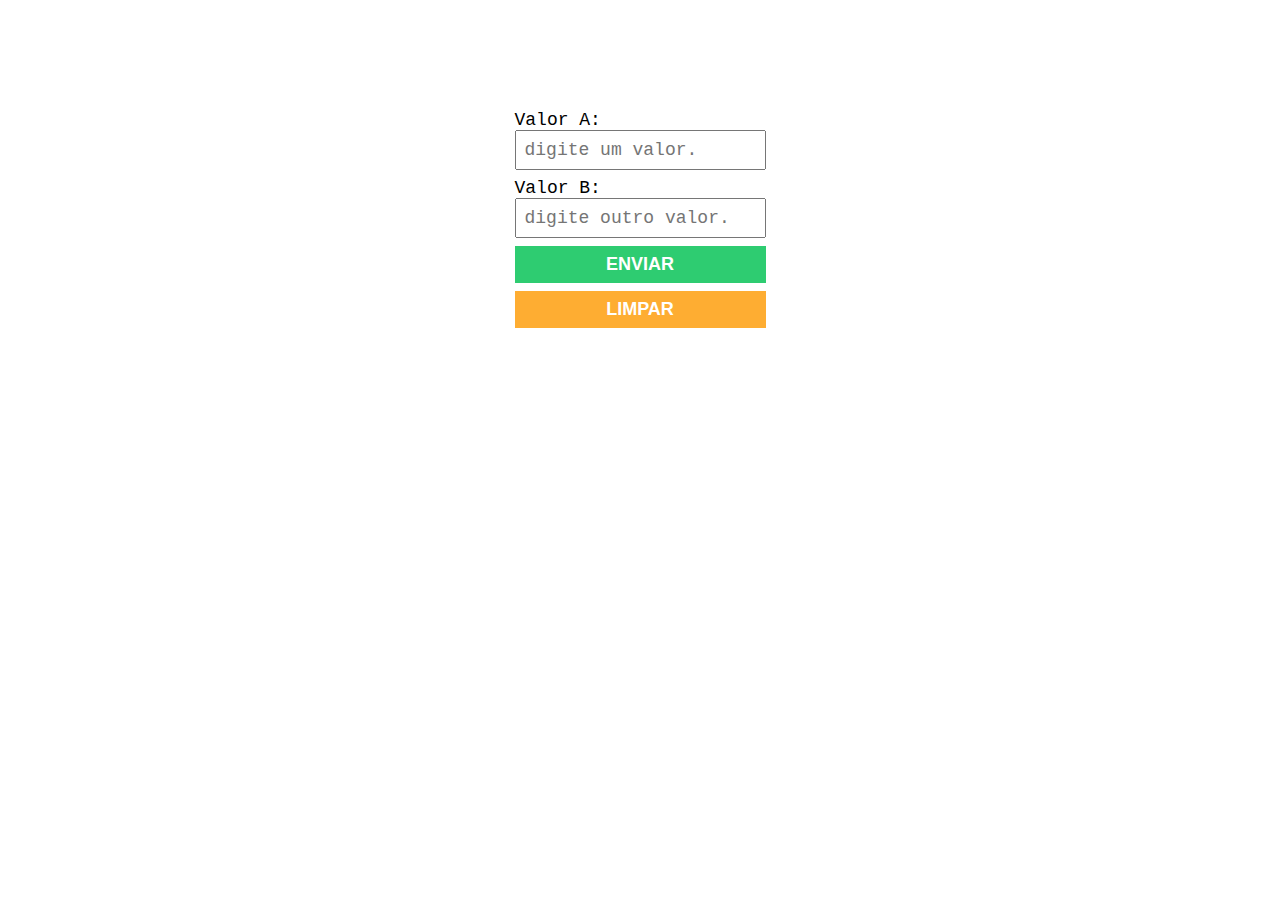
<file: exercicio/index.html>
<!DOCTYPE html>
<html lang="pt-br">

<head>
    <meta charset="UTF-8">
    <meta http-equiv="X-UA-Compatible" content="ie=edge">
    <meta name="viewport" content="width=device-width, initial-scale=1.0">
    <link rel="stylesheet" href="./style.css">
    <title>Exercicio JavaScript</title>
</head>

<body>
    <div class="container">
        <form id="formulario">
            <label for="campo-a">Valor A: </label>
            <input id="campo-a" type="number" placeholder="digite um valor." required>
            <label for="campo-b">Valor B: </label>
            <input id="campo-b" type="number" placeholder="digite outro valor." required>
            <button type="submit">Enviar</button>
            <button type="reset">Limpar</button>
        </form>
        <p class="msg"></p>
    </div>
    <script src="./script.js"></script>
</body>

</html>
</file>
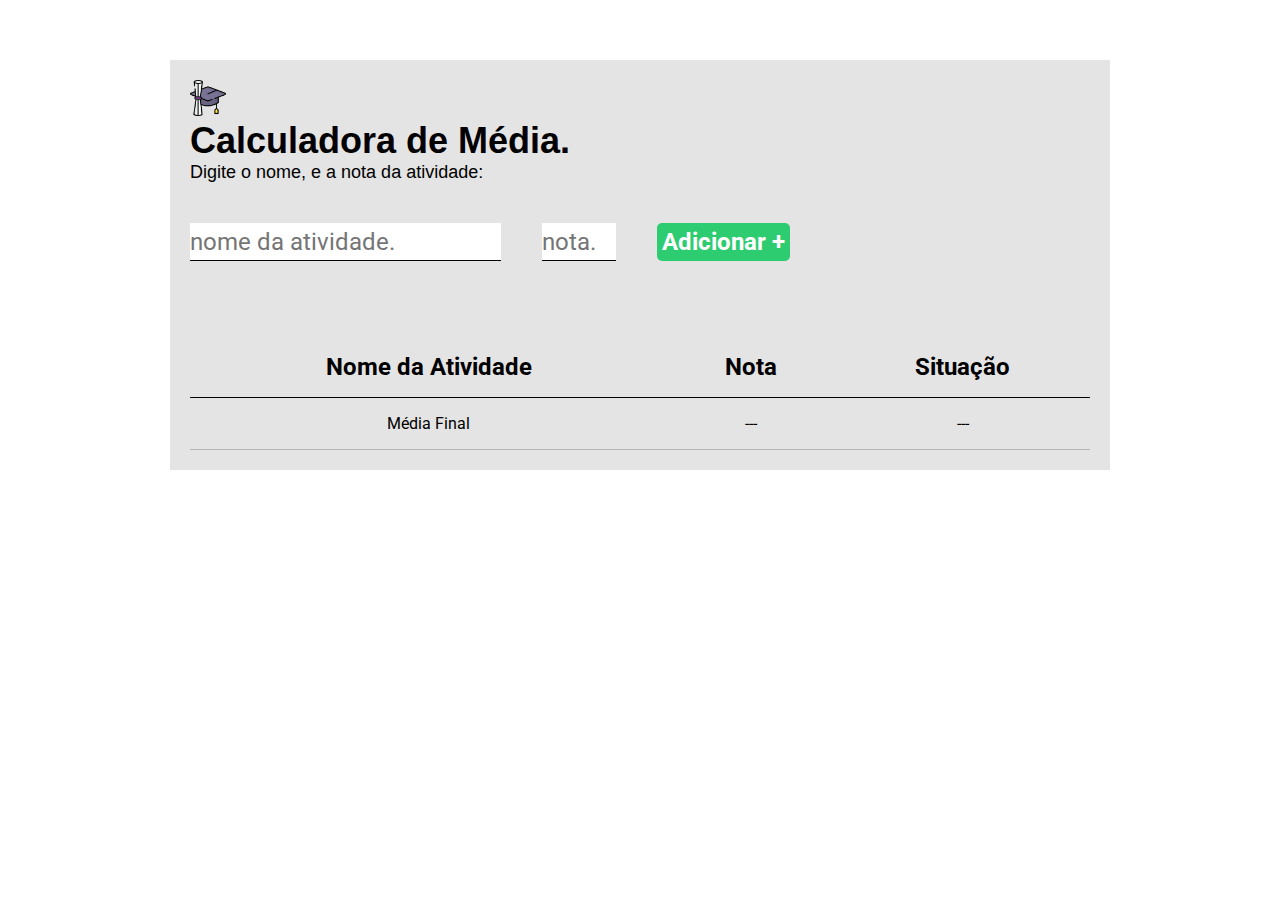
<file: projeto1/index.html>
<!DOCTYPE html>
<html lang="pt-br">

<head>
    <meta charset="UTF-8">
    <meta http-equiv="X-UA-Compatible" content="ie=edge">
    <meta name="viewport" content="width=device-width, initial-scale=1.0">
    <link rel="stylesheet" href="style.css">
    <link rel="preconnect" href="https://fonts.googleapis.com">
    <link rel="preconnect" href="https://fonts.gstatic.com" crossorigin>
    <link href="https://fonts.googleapis.com/css2?family=Roboto&display=swap" rel="stylesheet">
    <title>Calculadora de Média</title>
</head>

<body>
    <div class="container">
        <header>
            <img src="images/logo.png" alt="calculadora de media.">
            <h1>Calculadora de Média.</h1>
        </header>
        <p>Digite o nome, e a nota da atividade: </p>
    </div>
    <div class="container">
        <form id="formulario">
            <input id="nome-atividade" type="text" placeholder="nome da atividade." required>
            <input id="nota-atividade" type="number" min="0" max="10" placeholder="nota." required>
            <button type="submit">Adicionar +</button>
        </form>
        <table cellspacing="0">
            <thead>
                <th>Nome da Atividade</th>
                <th>Nota</th>
                <th>Situação</th>
            </thead>
            <tbody>
            </tbody>
            <tfoot>
                <td>Média Final</td>
                <td> --- </td>
                <td> --- </td>
            </tfoot>
        </table>
    </div>
    <script src="script.js"></script>
</body>

</html>
</file>
<file: exercicio/style.css>
* {
    margin: 0;
    padding: 0;
    box-sizing: border-box;
    font-family: 'Courier New', Courier, monospace;
    font-size: 18px;
}

.container {
    margin: 80px auto;
    max-width: 640px;
    width: 100%;
    display: grid;
    place-items: center;
}

form {
    margin-top: 30px;
}

input,
button {
    display: block;
    padding: 8px;
    margin-bottom: 8px;
    width: 100%;
}

button[type="submit"] {
    background-color: #2ecc71;
    color: #fff;
    border: none;
    text-transform: uppercase;
    font-family: 'Gill Sans', sans-serif;
    font-weight: bold;
    cursor: pointer;
}

button[type="reset"] {
    background-color: rgb(254, 173, 50);
    color: #fff;
    border: none;
    text-transform: uppercase;
    font-family: 'Gill Sans', sans-serif;
    font-weight: bold;
    cursor: pointer;
}

button[type="submit"]:hover {
    background-color: #27ae60;
    font-style: italic;
}

button[type="reset"]:hover {
    background-color: rgb(255, 153, 0);
    font-style: italic;
}

input.error {
    border-color: red;
    outline-color: red;
    color: red;
    font-weight: bolder;
}

.msg {
    padding: 16px;
    color: #fff;
    font-weight: bold;
    font-size: 18px;
    display: none;
}
</file>
<file: projeto1/style.css>
* {
    margin: 0;
    padding: 0;
    box-sizing: border-box;
}

body {
    width: 100%;
    margin-top: 60px;
    display: grid;
    place-items: center;
}

h1 {
    font-size: 36px;
    font-family: 'Gill Sans', sans-serif;
}

p {
    font-size: 18px;
    font-family: 'Gill Sans', sans-serif;
}

header img {
    height: 36px;
}

form {
    display: flex;
    max-width: 600px;
    width: 100%;
    justify-content: space-between;
    margin-bottom: 56px;
}

form input,
button {
    font-family: 'Roboto', sans-serif;
    font-size: 24px;
    margin-bottom: 20px;
    border: none;
    border-bottom: 1px solid black;
}

button {
    font-weight: bolder;
    background-color: #2ecc71;
    padding: 5px;
    border: none;
    border-radius: 5px;
    color: #fff;
    cursor: pointer;
}

button:hover {
    font-style: italic;
    background-color: #84e0ab;
    position: relative;
}

.container {
    width: 940px;
    padding: 20px;
    background-color: #e4e4e4;
}

table {
    width: 100%;
    text-align: center;
    font-family: 'Roboto', sans-serif;
    color: black;
}

table img {
    height: 30px;
}

table th {
    /* padding-top: 10px;
    justify-content: space-between;
    border-bottom: 1.5px solid black; */
    border-bottom: 1px solid black;
    padding: 16px;
    font-size: 24px;
    font-weight: bold;
}

table td {
    text-align: center;
    padding: 16px 0;
    border-bottom: 1px solid rgb(0, 0, 0, 0.2);
}

.resultado {
    padding: 8px;
    font-weight: bold;
    color: #fff;
    background-color: black;
    border-radius: 3px;
}

.aprovado {
    background-color: #2ecc71;
}

.reprovado {
    background-color: red;
}
</file>
